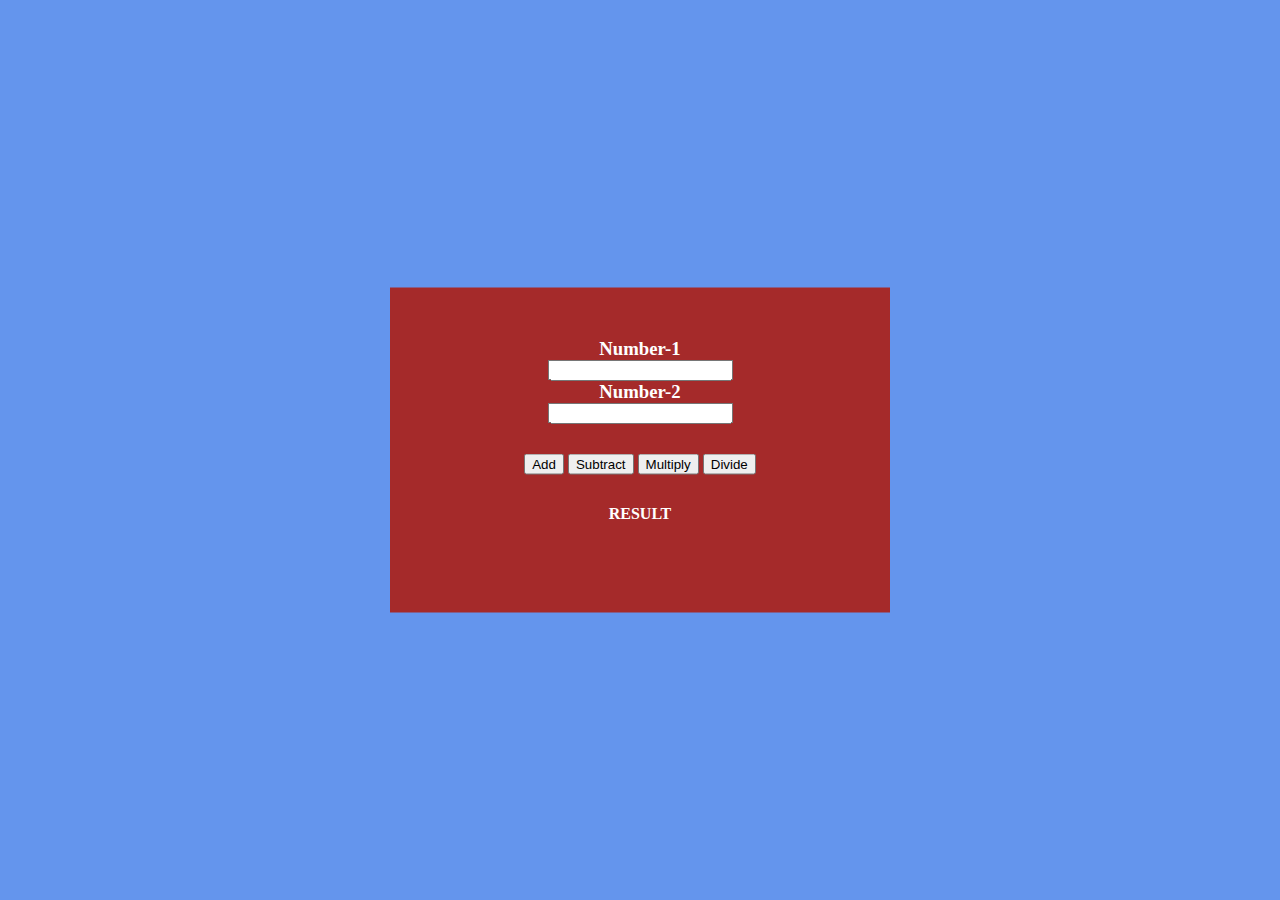
<file: JS-BCalculator/index.html>
<!DOCTYPE html>
<html lang="en">

<head>
    <meta charset="UTF-8">
    <meta http-equiv="X-UA-Compatible" content="IE=edge">
    <meta name="viewport" content="width=device-width, initial-scale=1.0">
    <title>Basic Calculator</title>
    <link href="https://cdn.jsdelivr.net/npm/bootstrap@5.1.3/dist/css/bootstrap.min.css" rel="stylesheet"
        integrity="sha384-1BmE4kWBq78iYhFldvKuhfTAU6auU8tT94WrHftjDbrCEXSU1oBoqyl2QvZ6jIW3" crossorigin="anonymous">
    <link rel="stylesheet" href="./assets/css/style.css">
</head>

<body>

    <section id="calc">
        <div class="container">
            <div class="row" >
                <div class="number">
                    <h3>Number-1</h3>
                    <input type="Number-1" class="number-1" id="n1">
                    <h3>Number-2</h3>
                    <input type="Number-2" class="number-2" id="n2">
                </div>
                <div class="operators">
                    <button type="button" class="btn btn-primary add" value="add">Add</button>
                    <button type="button" class="btn btn-danger subtract" value="subtract">Subtract</button>
                    <button type="button" class="btn btn-success multiply" value="multiply">Multiply</button>
                    <button type="button" class="btn btn-warning divide" value="divide">Divide</button>
                </div>
                <div class="my-result">
                    <h4>Result</h4>
                </div>
            </div>
        </div>

    </section>

    


    <script src="./assets/js/script.js"></script>
</body>

</html>
</file>
<file: JS-BCalculator/assets/css/style.css>
*{
    margin: 0;
    top: 0;
    box-sizing: border-box;
}

body{
    background-color: cornflowerblue;
}

#calc{
    width: 500px;
    position: absolute;
    top: 50%;
    left: 50%;
    transform: translate(-50%, -50%);
    background-color: brown;
    padding: 50px;
    color: #fff;
    text-align: center;
}

#calc .operators{
    padding: 30px;
}

#calc .my-result{
    text-transform: uppercase;
    margin-bottom: 10%;
    
}
</file>
